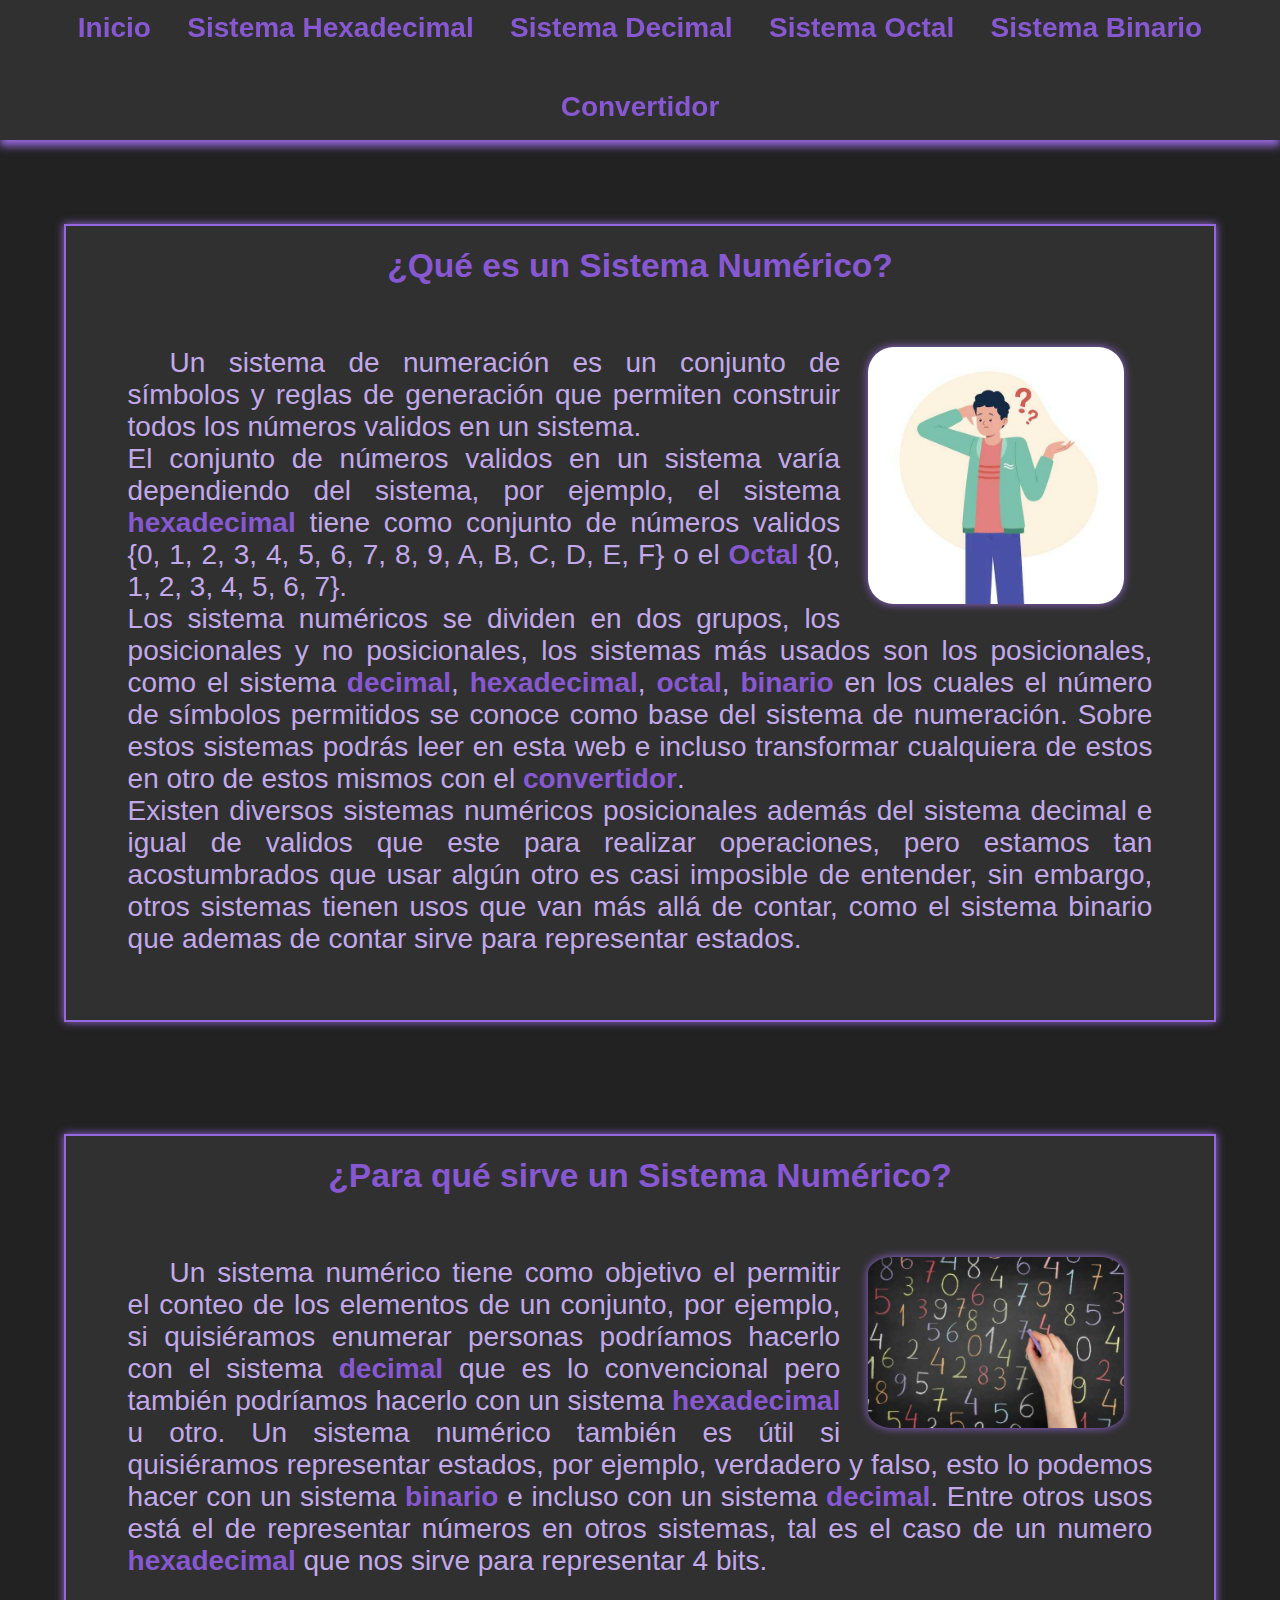
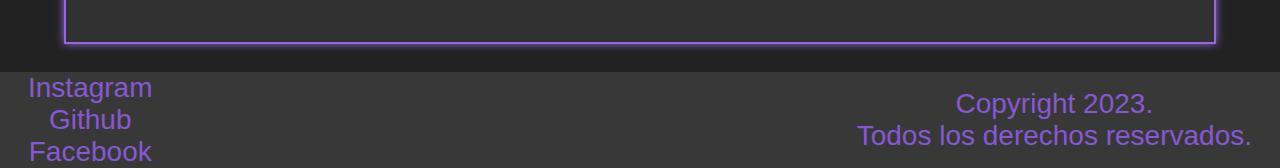
<file: index.html>
<!DOCTYPE html>
<html>
	<head>
		<link rel="icon" href="img/icono.ico">
		<meta name="description" content="Cambia números entre los sistemas Hexadecimal, Decimal, Octal y Binario.">
		<meta name="author" content="DevHarsue">
		<meta name="robots" content="index">
		<meta name="keywords" content="Decimal,Hexadecimal,Octal,Binario,Sistema,Sistemas,Numeros">		
		<meta name="viewport" content="width=device-width, initial-scale=1.0">
		<meta charset="utf-8">	

		<link rel="stylesheet" type="text/css" href="CSS/styles.css">
		<link rel="stylesheet" type="text/css" href="CSS/stylesHeader.css">
		<link rel="stylesheet" type="text/css" href="CSS/stylesMain.css">
		<link rel="stylesheet" type="text/css" href="CSS/stylesFooter.css">

		<title>Sistemas Numéricos</title>
	</head>
	<body>

		<header class="header">

			<nav class="header__nav">
				<ul class="header__nav-ul">		
					<li class="header__nav-ul-li"><a href="index.html">Inicio</a></li>
					<li class="header__nav-ul-li"><a href="Hexadecimal.html">Sistema Hexadecimal</a></li>
					<li class="header__nav-ul-li"><a href="Decimal.html">Sistema Decimal</a></li>
					<li class="header__nav-ul-li"><a href="Octal.html">Sistema Octal</a></li>
					<li class="header__nav-ul-li"><a href="Binario.html">Sistema Binario</a></li>
					<li class="header__nav-ul-li"><a href="Convertidor.html">Convertidor</a></li>
				</ul>

			</nav>

		</header>

		<main class="main">

			<article class="main__article">

				<h3 class="main__article-h3">¿Qué es un Sistema Numérico?</h3>

				<p class="main__article-p">
					<img src="img/1.jpg" class="main__article-img" title="hombre preguntandose">
					Un sistema de numeración es un conjunto de símbolos y reglas de generación que permiten construir todos los números validos en un sistema.<br>
					El conjunto de números validos en un sistema varía dependiendo del sistema, por ejemplo, el sistema <a href='Hexadecimal.html'>hexadecimal</a> tiene como conjunto de números validos {0, 1, 2, 3, 4, 5, 6, 7, 8, 9, A, B, C, D, E, F} o el <a href='Octal.html'>Octal</a> {0, 1, 2, 3, 4, 5, 6, 7}.<br>
					Los sistema numéricos se dividen en dos grupos, los posicionales y no posicionales, los sistemas más usados son los posicionales, como el sistema <a href='Decimal.html'>decimal</a>, <a href='Hexadecimal.html'>hexadecimal</a>, <a href='Octal.html'>octal</a>, <a href='Binario.html'>binario</a> en los cuales el número de símbolos permitidos se conoce como base del sistema de numeración. Sobre estos sistemas podrás leer en esta web e incluso transformar cualquiera de estos en otro de estos mismos con el <a href="Convertidor.html">convertidor</a>.<br>
					Existen diversos sistemas numéricos posicionales además del sistema decimal e igual de validos que este para realizar operaciones, pero estamos tan acostumbrados que usar algún otro es casi imposible de entender, sin embargo, otros sistemas tienen usos que van más allá de contar, como el sistema binario que ademas de contar sirve para representar estados.
				</p>

			</article>

			<article class="main__article">

				<h3 class="main__article-h3">¿Para qué sirve un Sistema Numérico?</h3>

				<p class="main__article-p">
					<img src="img/2.jpg" class="main__article-img" title="mano contando">
					Un sistema numérico tiene como objetivo el permitir el conteo de los elementos de un conjunto, por ejemplo, si quisiéramos enumerar personas podríamos hacerlo con el sistema <a href='Decimal.html'>decimal</a> que es lo convencional pero también podríamos hacerlo con un sistema <a href='Hexadecimal.html'>hexadecimal</a> u otro.
					Un sistema numérico también es útil si quisiéramos representar estados, por ejemplo, verdadero y falso, esto lo podemos hacer con un sistema <a href='Binario.html'>binario</a> e incluso con un sistema <a href='Decimal.html'>decimal</a>. 
					Entre otros usos está el de representar números en otros sistemas, tal es el caso de un numero <a href='Hexadecimal.html'>hexadecimal</a> que nos sirve para representar 4 bits.
				</p>

			</article>	

		</main>

		<footer class="footer">

			<section class="footer__section">

				<ul class="footer__section-ul">
					<li class="footer__section-ul-li"><a href="#" target="_blank">Instagram</a></li>
					<li class="footer__section-ul-li"><a href="#" target="_blank">Github</a></li>
					<li class="footer__section-ul-li"><a href="#" target="_blank">Facebook</a></li>
				</ul>

			</section>

			<section class="footer__section">

				<p class="footer__section-p">
					Copyright 2023.<br>Todos los derechos reservados.
				</p>

			</section>

		</footer>

	</body>
</html>
</file>
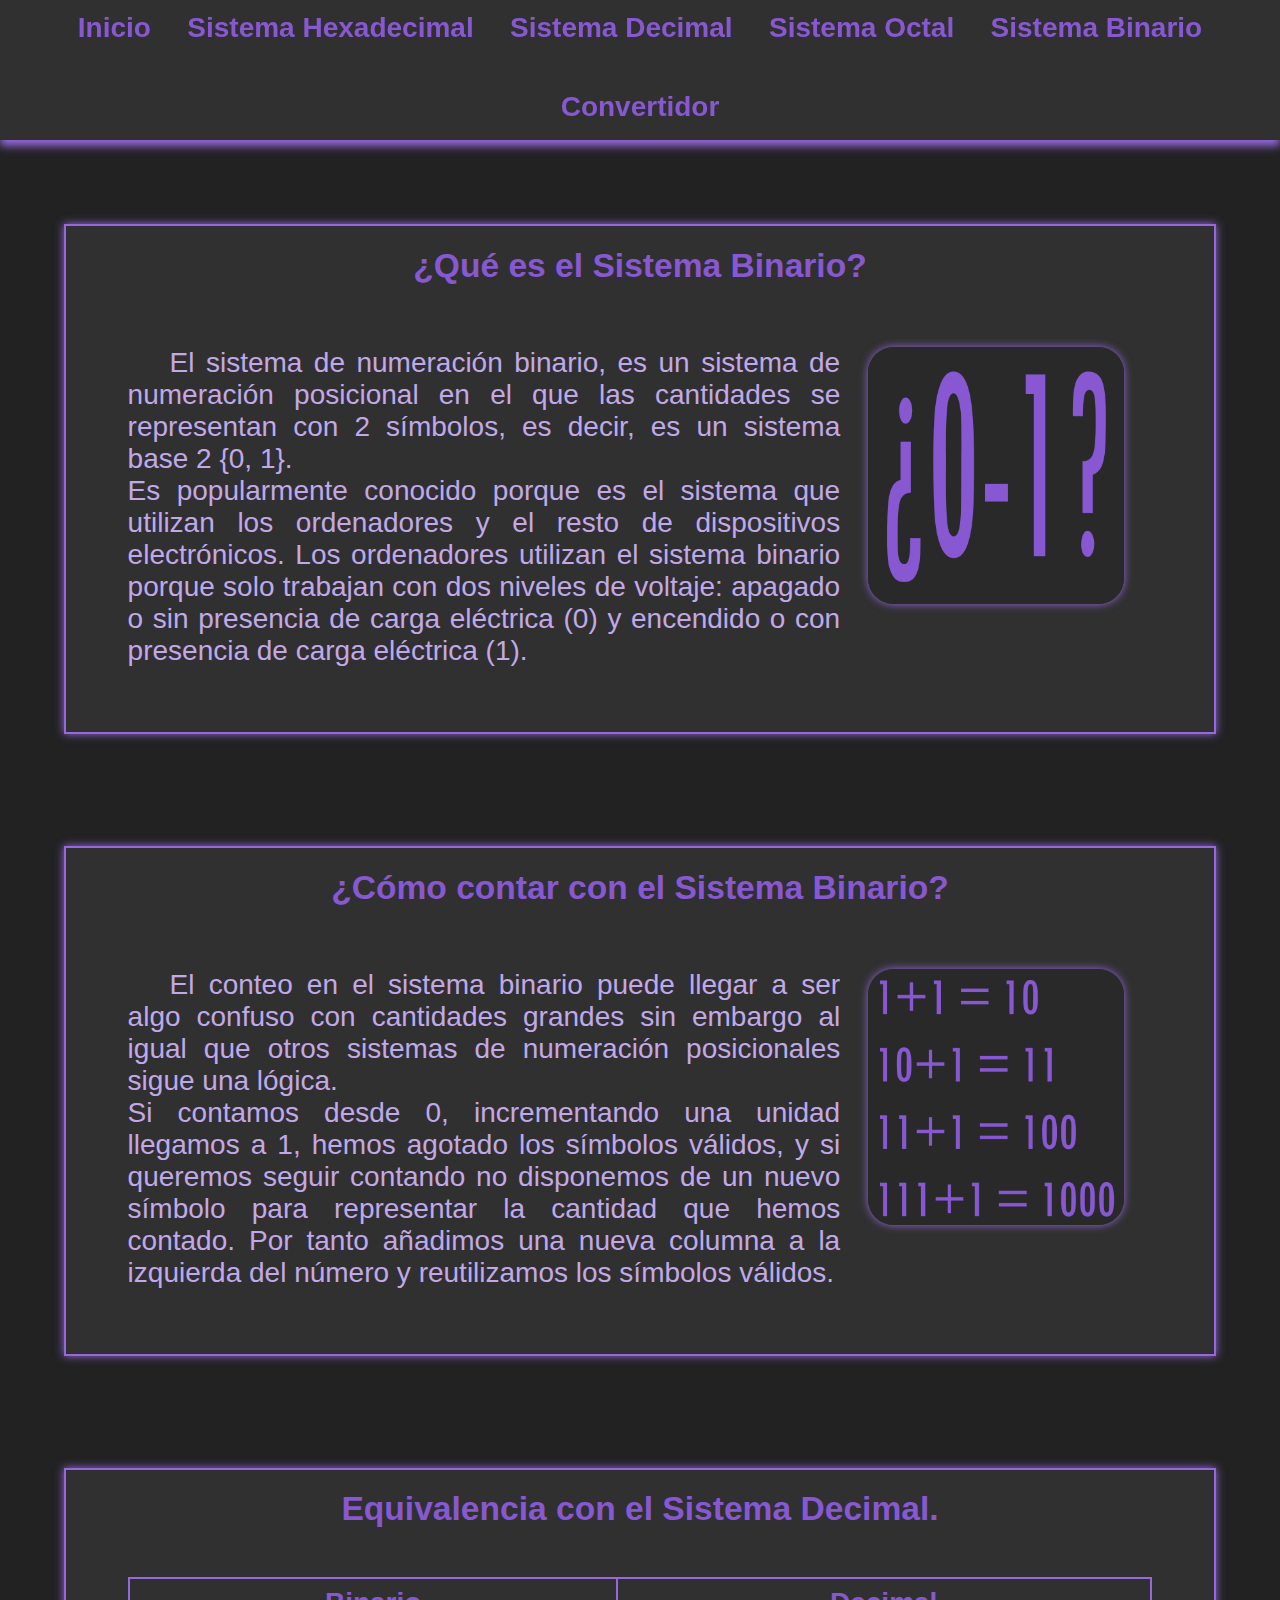
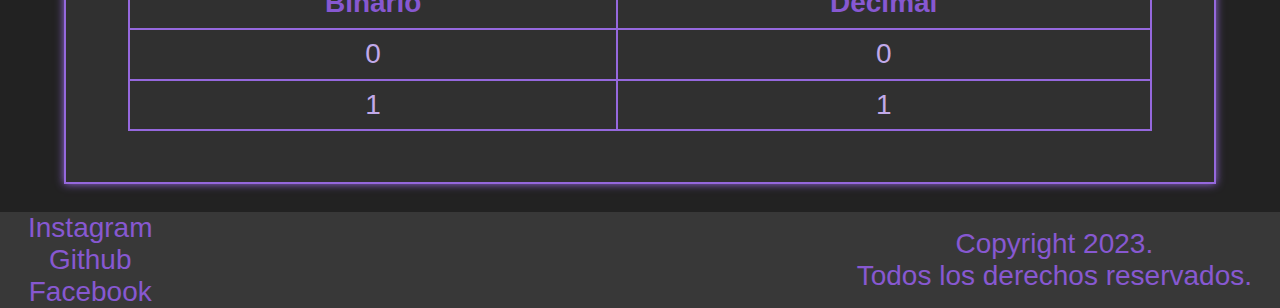
<file: Binario.html>
<!DOCTYPE html>
<html>
	<head>
		<link rel="icon" href="img/icono.ico">
		<meta name="description" content="Cambia números entre los sistemas Hexadecimal, Decimal, Octal y Binario.">
		<meta name="author" content="DevHarsue">
		<meta name="robots" content="index">
		<meta name="keywords" content="Decimal,Hexadecimal,Octal,Binario,Sistema,Sistemas,Numeros">		
		<meta name="viewport" content="width=device-width, initial-scale=1.0">
		<meta charset="utf-8">	

		<link rel="stylesheet" type="text/css" href="CSS/styles.css">
		<link rel="stylesheet" type="text/css" href="CSS/stylesHeader.css">
		<link rel="stylesheet" type="text/css" href="CSS/stylesMain.css">
		<link rel="stylesheet" type="text/css" href="CSS/stylesFooter.css">

		<title>Sistema Binario</title>
	</head>
	<body>

		<header class="header">

			<nav class="header__nav">
				<ul class="header__nav-ul">		
					<li class="header__nav-ul-li"><a href="index.html">Inicio</a></li>
					<li class="header__nav-ul-li"><a href="Hexadecimal.html">Sistema Hexadecimal</a></li>
					<li class="header__nav-ul-li"><a href="Decimal.html">Sistema Decimal</a></li>
					<li class="header__nav-ul-li"><a href="Octal.html">Sistema Octal</a></li>
					<li class="header__nav-ul-li"><a href="Binario.html">Sistema Binario</a></li>
					<li class="header__nav-ul-li"><a href="Convertidor.html">Convertidor</a></li>
				</ul>

			</nav>

		</header>

		<main class="main">

			<article class="main__article">

				<h3 class="main__article-h3">¿Qué es el Sistema Binario?</h3>

				<p class="main__article-p">
					<img src="img/9.png" class="main__article-img" title="Simbolos Binario">
					El sistema de numeración binario, es un sistema de numeración posicional en el que las cantidades se representan con 2 símbolos, es decir, es un sistema base 2 {0, 1}.<br>
					Es popularmente conocido porque es el sistema que utilizan los ordenadores y el resto de dispositivos electrónicos. Los ordenadores utilizan el sistema binario porque solo trabajan con dos niveles de voltaje: apagado o sin presencia de carga eléctrica (0) y encendido o con presencia de carga eléctrica (1).

				</p>

			</article>

			<article class="main__article">

				<h3 class="main__article-h3">¿Cómo contar con el Sistema Binario?</h3>

				<p class="main__article-p">
					<img src="img/10.png" class="main__article-img" title="Contando en Binario">
					El conteo en el sistema binario puede llegar a ser algo confuso con cantidades grandes sin embargo al igual que otros sistemas de numeración posicionales sigue una lógica.<br>
					Si contamos desde 0, incrementando una unidad llegamos a 1, hemos agotado los símbolos válidos, y si queremos seguir contando no disponemos de un nuevo símbolo para representar la cantidad que hemos contado. Por tanto añadimos una nueva columna a la izquierda del número y reutilizamos los símbolos válidos.

				</p>

			</article>	
			<article class="main__article">

				<h3 class="main__article-h3">Equivalencia con el Sistema Decimal.</h3>
				<table class="main__article-table">
					<thead>
						<tr>
							<th>Binario</th>
							<th>Decimal</th>
						</tr>
					</thead>					
					<tbody>
						<tr>
							<td>0</td>
							<td>0</td>
						</tr>
						<tr>
							<td>1</td>
							<td>1</td>
						</tr>						
					</tbody>
					
				</table>

			</article>	

		</main>

		<footer class="footer">

			<section class="footer__section">

				<ul class="footer__section-ul">
					<li class="footer__section-ul-li"><a href="#" target="_blank">Instagram</a></li>
					<li class="footer__section-ul-li"><a href="#" target="_blank">Github</a></li>
					<li class="footer__section-ul-li"><a href="#" target="_blank">Facebook</a></li>
				</ul>

			</section>

			<section class="footer__section">

				<p class="footer__section-p">
					Copyright 2023.<br>Todos los derechos reservados.
				</p>

			</section>

		</footer>

	</body>
</html>
</file>
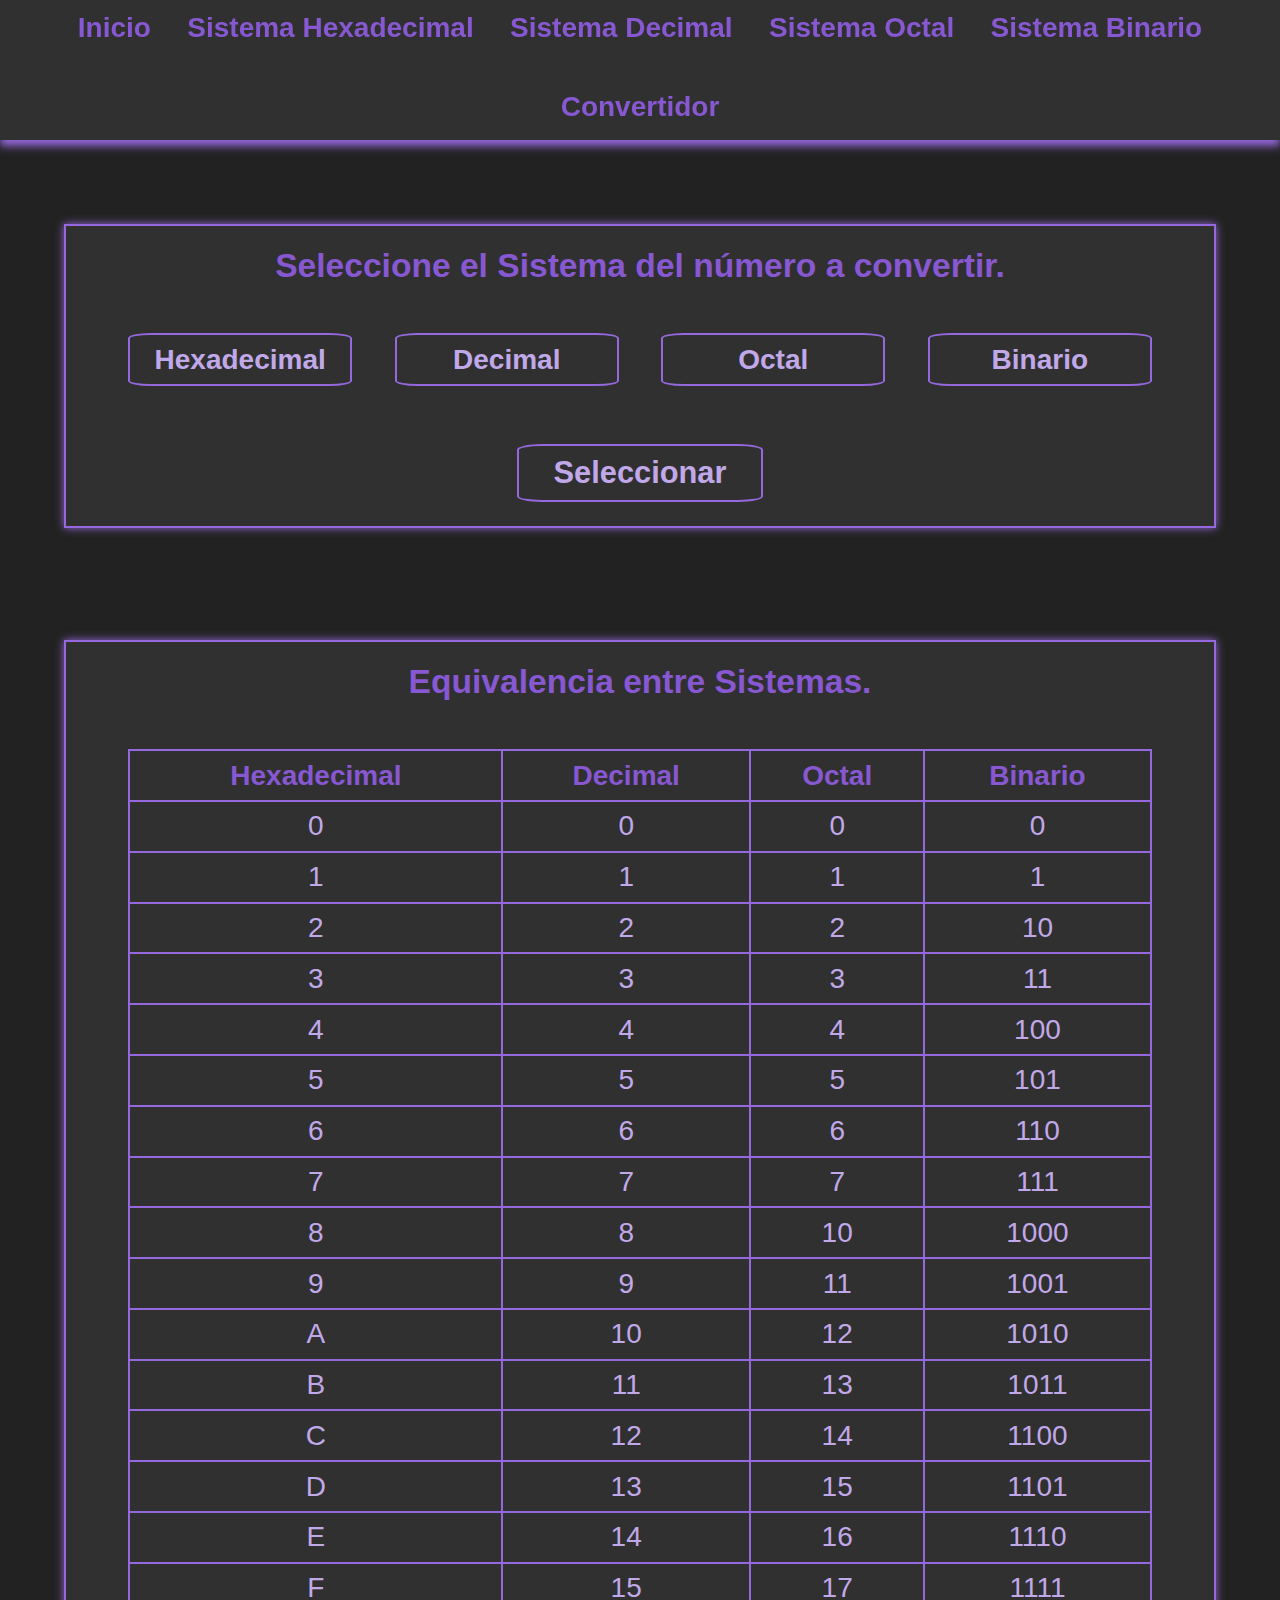
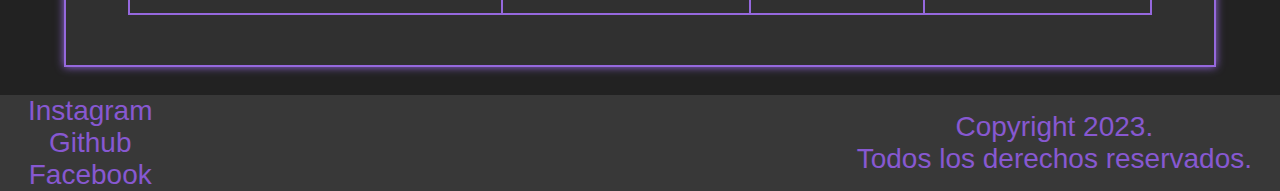
<file: Convertidor.html>
<!DOCTYPE html>
<html>
	<head>
		<link rel="icon" href="img/icono.ico">
		<meta name="description" content="Cambia números entre los sistemas Hexadecimal, Decimal, Octal y Binario.">
		<meta name="author" content="DevHarsue">
		<meta name="robots" content="index">
		<meta name="keywords" content="Decimal,Hexadecimal,Octal,Binario,Sistema,Sistemas,Numeros">		
		<meta name="viewport" content="width=device-width, initial-scale=1.0">
		<meta charset="utf-8">	

		<link rel="stylesheet" type="text/css" href="CSS/styles.css">
		<link rel="stylesheet" type="text/css" href="CSS/stylesHeader.css">
		<link rel="stylesheet" type="text/css" href="CSS/stylesMain.css">
		<link rel="stylesheet" type="text/css" href="CSS/stylesFooter.css">
		<link rel="stylesheet" type="text/css" href="CSS/stylesMainConvertidor.css">

		<title>Convertidor</title>
	</head>
	<body>

		<header class="header">

			<nav class="header__nav">
				<ul class="header__nav-ul">		
					<li class="header__nav-ul-li"><a href="index.html">Inicio</a></li>
					<li class="header__nav-ul-li"><a href="Hexadecimal.html">Sistema Hexadecimal</a></li>
					<li class="header__nav-ul-li"><a href="Decimal.html">Sistema Decimal</a></li>
					<li class="header__nav-ul-li"><a href="Octal.html">Sistema Octal</a></li>
					<li class="header__nav-ul-li"><a href="Binario.html">Sistema Binario</a></li>
					<li class="header__nav-ul-li"><a href="Convertidor.html">Convertidor</a></li>
				</ul>

			</nav>

		</header>

		<main class="main">

			<article class="main__article">

				<h3 class="main__article-h3">Seleccione el Sistema del número a convertir.</h3>
				
				<section class="main__article-section seccion">
					<ul class="main__article-section-ul">
						<li class="main__article-section-ul-li" tabindex="1">Hexadecimal</li>
						<li class="main__article-section-ul-li" tabindex="2">Decimal</li>
						<li class="main__article-section-ul-li" tabindex="3">Octal</li>
						<li class="main__article-section-ul-li" tabindex="4">Binario</li>
					</ul>
					<button class="main__article-section-btn" id="seleccionar">Seleccionar</button>
				</section>

				<section class="main__article-section seccion">
					<input type="text" class="main__article-section-input" placeholder="Numero">
					<button class="main__article-section-btn" id="enviar-input">Enviar</button>
				</section>

				<section class="main__article-section seccion">
					<p class="main__article-section-p">
						<span class="numero"></span> <span class="sistema"></span> ==> <span class="sistema-destino"></span><br><span class="resultado"></span> <span class="sistema-destino"></span>
					</p>
					<button class="main__article-section-btn" id="convertir">Convertir a otro sistema</button>
					<button class="main__article-section-btn" id="recargar">Convertir otro número</button>
				</section>				

			</article>
			
			<article class="main__article">

				<h3 class="main__article-h3">Equivalencia entre Sistemas.</h3>
				<table class="main__article-table">
					<thead>
						<tr>
							<th>Hexadecimal</th>
							<th>Decimal</th>
							<th>Octal</th>
							<th>Binario</th>
						</tr>
					</thead>					
					<tbody>
						<tr>
							<td>0</td>
							<td>0</td>
							<td>0</td>
							<td>0</td>
						</tr>
						<tr>
							<td>1</td>
							<td>1</td>							
							<td>1</td>
							<td>1</td>
						</tr>
						<tr>
							<td>2</td>
							<td>2</td>
							<td>2</td>
							<td>10</td>
						</tr>
						<tr>
							<td>3</td>
							<td>3</td>
							<td>3</td>
							<td>11</td>
						</tr>
						<tr>
							<td>4</td>
							<td>4</td>
							<td>4</td>
							<td>100</td>
						</tr>
						<tr>
							<td>5</td>
							<td>5</td>
							<td>5</td>
							<td>101</td>
						</tr>
						<tr>
							<td>6</td>
							<td>6</td>
							<td>6</td>
							<td>110</td>
						</tr>
						<tr>
							<td>7</td>
							<td>7</td>
							<td>7</td>
							<td>111</td>
						</tr>
						<tr>
							<td>8</td>
							<td>8</td>
							<td>10</td>
							<td>1000</td>
						</tr>
						<tr>
							<td>9</td>
							<td>9</td>
							<td>11</td>	
							<td>1001</td>						
						</tr>
						<tr>
							<td>A</td>							
							<td>10</td>
							<td>12</td>		
							<td>1010</td>					
						</tr>
						<tr>
							<td>B</td>
							<td>11</td>
							<td>13</td>		
							<td>1011</td>					
						</tr>
						<tr>
							<td>C</td>
							<td>12</td>
							<td>14</td>		
							<td>1100</td>					
						</tr>
						<tr>
							<td>D</td>
							<td>13</td>
							<td>15</td>	
							<td>1101</td>						
						</tr>
						<tr>
							<td>E</td>
							<td>14</td>
							<td>16</td>	
							<td>1110</td>						
						</tr>
						<tr>
							<td>F</td>
							<td>15</td>
							<td>17</td>		
							<td>1111</td>					
						</tr>
					</tbody>
					
				</table>

			</article>	

		</main>

		<footer class="footer">

			<section class="footer__section">

				<ul class="footer__section-ul">
					<li class="footer__section-ul-li"><a href="#" target="_blank">Instagram</a></li>
					<li class="footer__section-ul-li"><a href="#" target="_blank">Github</a></li>
					<li class="footer__section-ul-li"><a href="#" target="_blank">Facebook</a></li>
				</ul>

			</section>

			<section class="footer__section">

				<p class="footer__section-p">
					Copyright 2023.<br>Todos los derechos reservados.
				</p>

			</section>

		</footer>
		<script type="text/javascript" src="JS/convertidor.js"></script>
	</body>
</html>
</file>
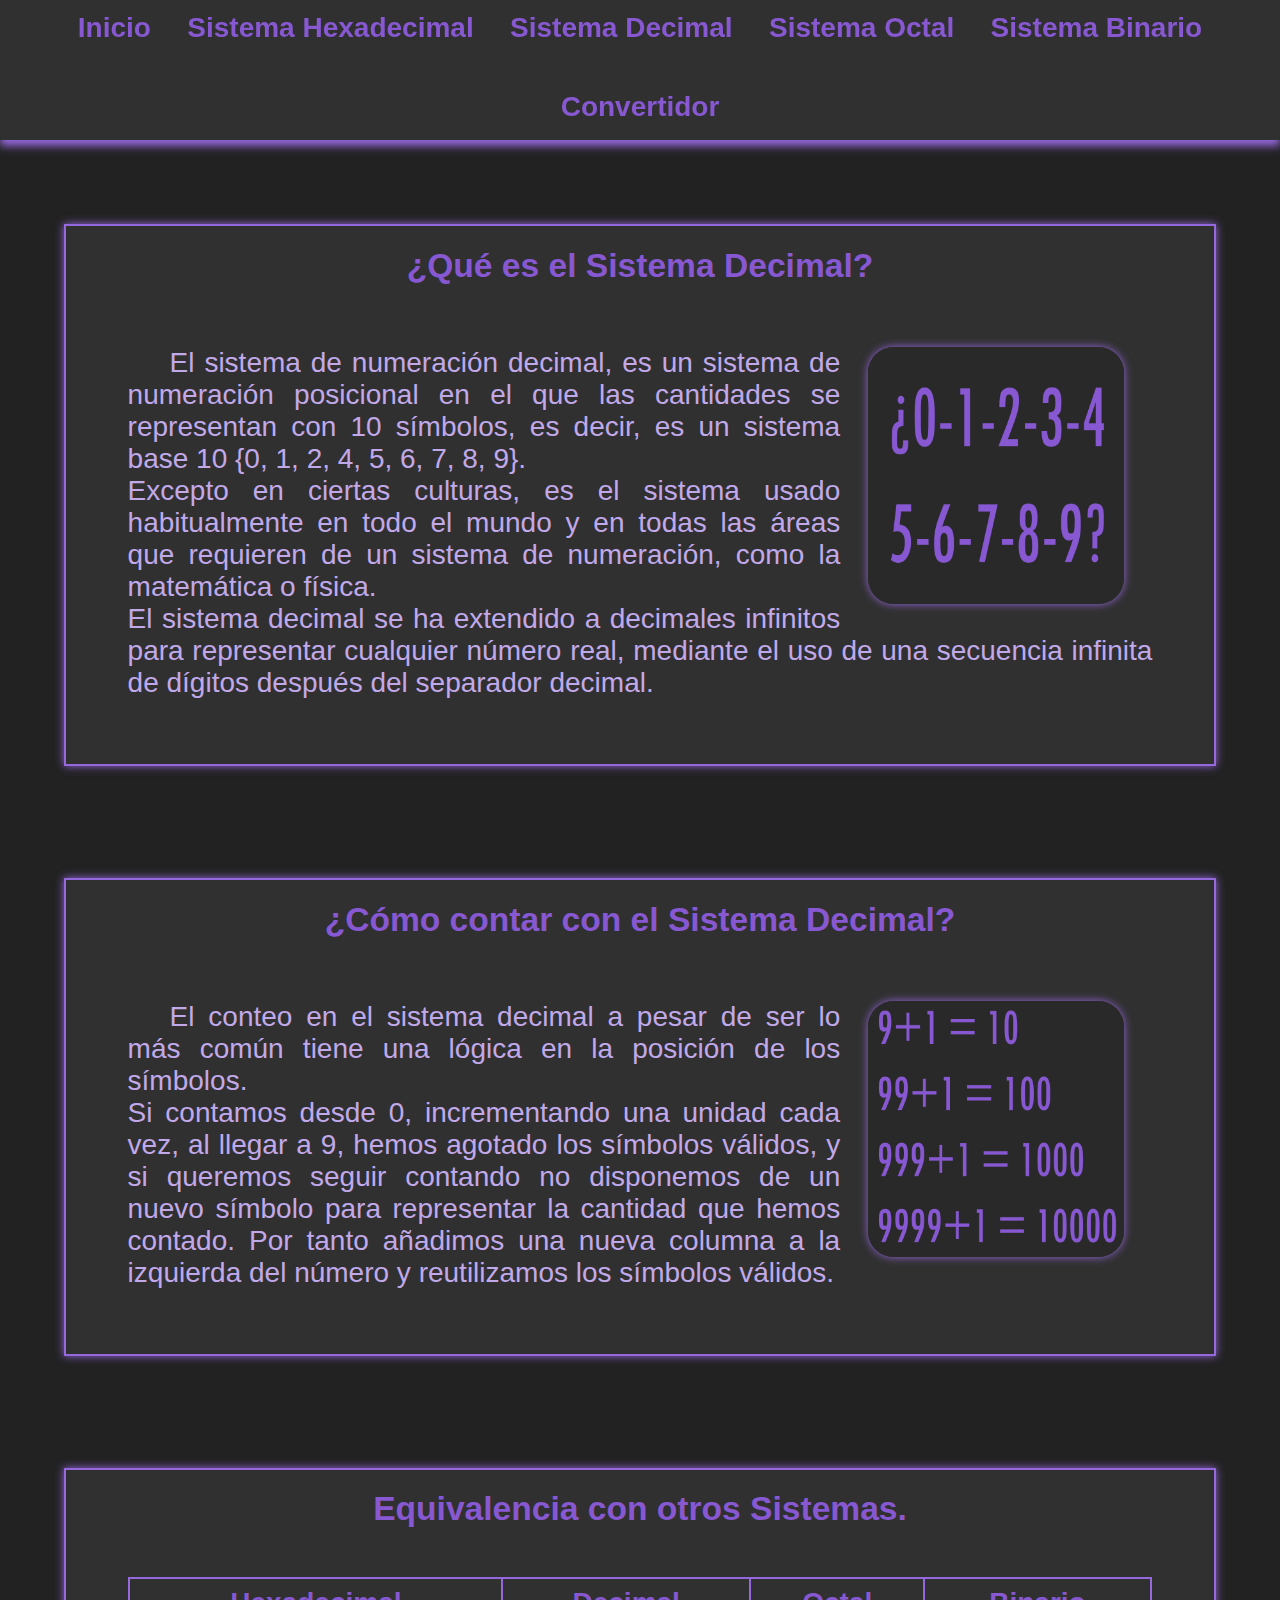
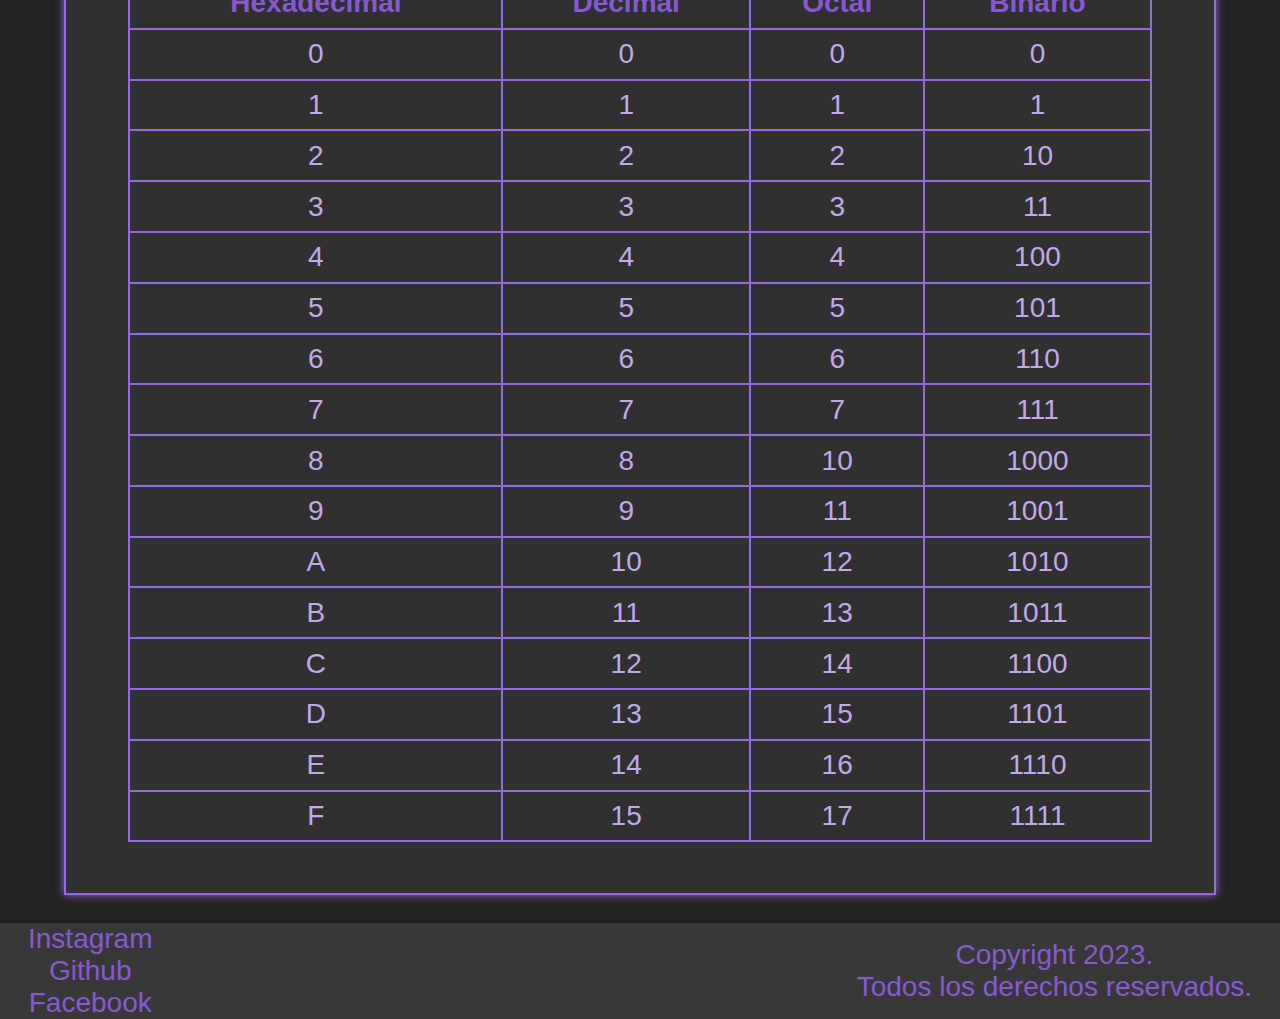
<file: Decimal.html>
<!DOCTYPE html>
<html>
	<head>
		<link rel="icon" href="img/icono.ico">
		<meta name="description" content="Cambia números entre los sistemas Hexadecimal, Decimal, Octal y Binario.">
		<meta name="author" content="DevHarsue">
		<meta name="robots" content="index">
		<meta name="keywords" content="Decimal,Hexadecimal,Octal,Binario,Sistema,Sistemas,Numeros">		
		<meta name="viewport" content="width=device-width, initial-scale=1.0">
		<meta charset="utf-8">	

		<link rel="stylesheet" type="text/css" href="CSS/styles.css">
		<link rel="stylesheet" type="text/css" href="CSS/stylesHeader.css">
		<link rel="stylesheet" type="text/css" href="CSS/stylesMain.css">
		<link rel="stylesheet" type="text/css" href="CSS/stylesFooter.css">

		<title>Sistema Decimal</title>
	</head>
	<body>

		<header class="header">

			<nav class="header__nav">
				<ul class="header__nav-ul">		
					<li class="header__nav-ul-li"><a href="index.html">Inicio</a></li>
					<li class="header__nav-ul-li"><a href="Hexadecimal.html">Sistema Hexadecimal</a></li>
					<li class="header__nav-ul-li"><a href="Decimal.html">Sistema Decimal</a></li>
					<li class="header__nav-ul-li"><a href="Octal.html">Sistema Octal</a></li>
					<li class="header__nav-ul-li"><a href="Binario.html">Sistema Binario</a></li>
					<li class="header__nav-ul-li"><a href="Convertidor.html">Convertidor</a></li>
				</ul>

			</nav>

		</header>

		<main class="main">

			<article class="main__article">

				<h3 class="main__article-h3">¿Qué es el Sistema Decimal?</h3>

				<p class="main__article-p">
					<img src="img/5.png" class="main__article-img" title="Simbolos Decimal">
					El sistema de numeración decimal, es un sistema de numeración posicional en el que las cantidades se representan con 10 símbolos, es decir, es un sistema base 10 {0, 1, 2, 4, 5, 6, 7, 8, 9}.<br>
					Excepto en ciertas culturas, es el sistema usado habitualmente en todo el mundo y en todas las áreas que requieren de un sistema de numeración, como la matemática o física.<br>
					El sistema decimal se ha extendido a decimales infinitos para representar cualquier número real, mediante el uso de una secuencia infinita de dígitos después del separador decimal.
				</p>

			</article>

			<article class="main__article">

				<h3 class="main__article-h3">¿Cómo contar con el Sistema Decimal?</h3>

				<p class="main__article-p">
					<img src="img/6.png" class="main__article-img" title="Contando en Decimal">
					El conteo en el sistema decimal a pesar de ser lo más común tiene una lógica en la posición de los símbolos.<br>
					Si contamos desde 0, incrementando una unidad cada vez, al llegar a 9, hemos agotado los símbolos válidos, y si queremos seguir contando no disponemos de un nuevo símbolo para representar la cantidad que hemos contado. Por tanto añadimos una nueva columna a la izquierda del número y reutilizamos los símbolos válidos.
				</p>

			</article>	
			<article class="main__article">

				<h3 class="main__article-h3">Equivalencia con otros Sistemas.</h3>
				<table class="main__article-table">
					<thead>
						<tr>
							<th>Hexadecimal</th>
							<th>Decimal</th>
							<th>Octal</th>
							<th>Binario</th>
						</tr>
					</thead>					
					<tbody>
						<tr>
							<td>0</td>
							<td>0</td>
							<td>0</td>
							<td>0</td>
						</tr>
						<tr>
							<td>1</td>
							<td>1</td>							
							<td>1</td>
							<td>1</td>
						</tr>
						<tr>
							<td>2</td>
							<td>2</td>
							<td>2</td>
							<td>10</td>
						</tr>
						<tr>
							<td>3</td>
							<td>3</td>
							<td>3</td>
							<td>11</td>
						</tr>
						<tr>
							<td>4</td>
							<td>4</td>
							<td>4</td>
							<td>100</td>
						</tr>
						<tr>
							<td>5</td>
							<td>5</td>
							<td>5</td>
							<td>101</td>
						</tr>
						<tr>
							<td>6</td>
							<td>6</td>
							<td>6</td>
							<td>110</td>
						</tr>
						<tr>
							<td>7</td>
							<td>7</td>
							<td>7</td>
							<td>111</td>
						</tr>
						<tr>
							<td>8</td>
							<td>8</td>
							<td>10</td>
							<td>1000</td>
						</tr>
						<tr>
							<td>9</td>
							<td>9</td>
							<td>11</td>	
							<td>1001</td>						
						</tr>
						<tr>
							<td>A</td>							
							<td>10</td>
							<td>12</td>		
							<td>1010</td>					
						</tr>
						<tr>
							<td>B</td>
							<td>11</td>
							<td>13</td>		
							<td>1011</td>					
						</tr>
						<tr>
							<td>C</td>
							<td>12</td>
							<td>14</td>		
							<td>1100</td>					
						</tr>
						<tr>
							<td>D</td>
							<td>13</td>
							<td>15</td>	
							<td>1101</td>						
						</tr>
						<tr>
							<td>E</td>
							<td>14</td>
							<td>16</td>	
							<td>1110</td>						
						</tr>
						<tr>
							<td>F</td>
							<td>15</td>
							<td>17</td>		
							<td>1111</td>					
						</tr>
					</tbody>
					
				</table>

			</article>	

		</main>

		<footer class="footer">

			<section class="footer__section">

				<ul class="footer__section-ul">
					<li class="footer__section-ul-li"><a href="#" target="_blank">Instagram</a></li>
					<li class="footer__section-ul-li"><a href="#" target="_blank">Github</a></li>
					<li class="footer__section-ul-li"><a href="#" target="_blank">Facebook</a></li>
				</ul>

			</section>

			<section class="footer__section">

				<p class="footer__section-p">
					Copyright 2023.<br>Todos los derechos reservados.
				</p>

			</section>

		</footer>

	</body>
</html>
</file>
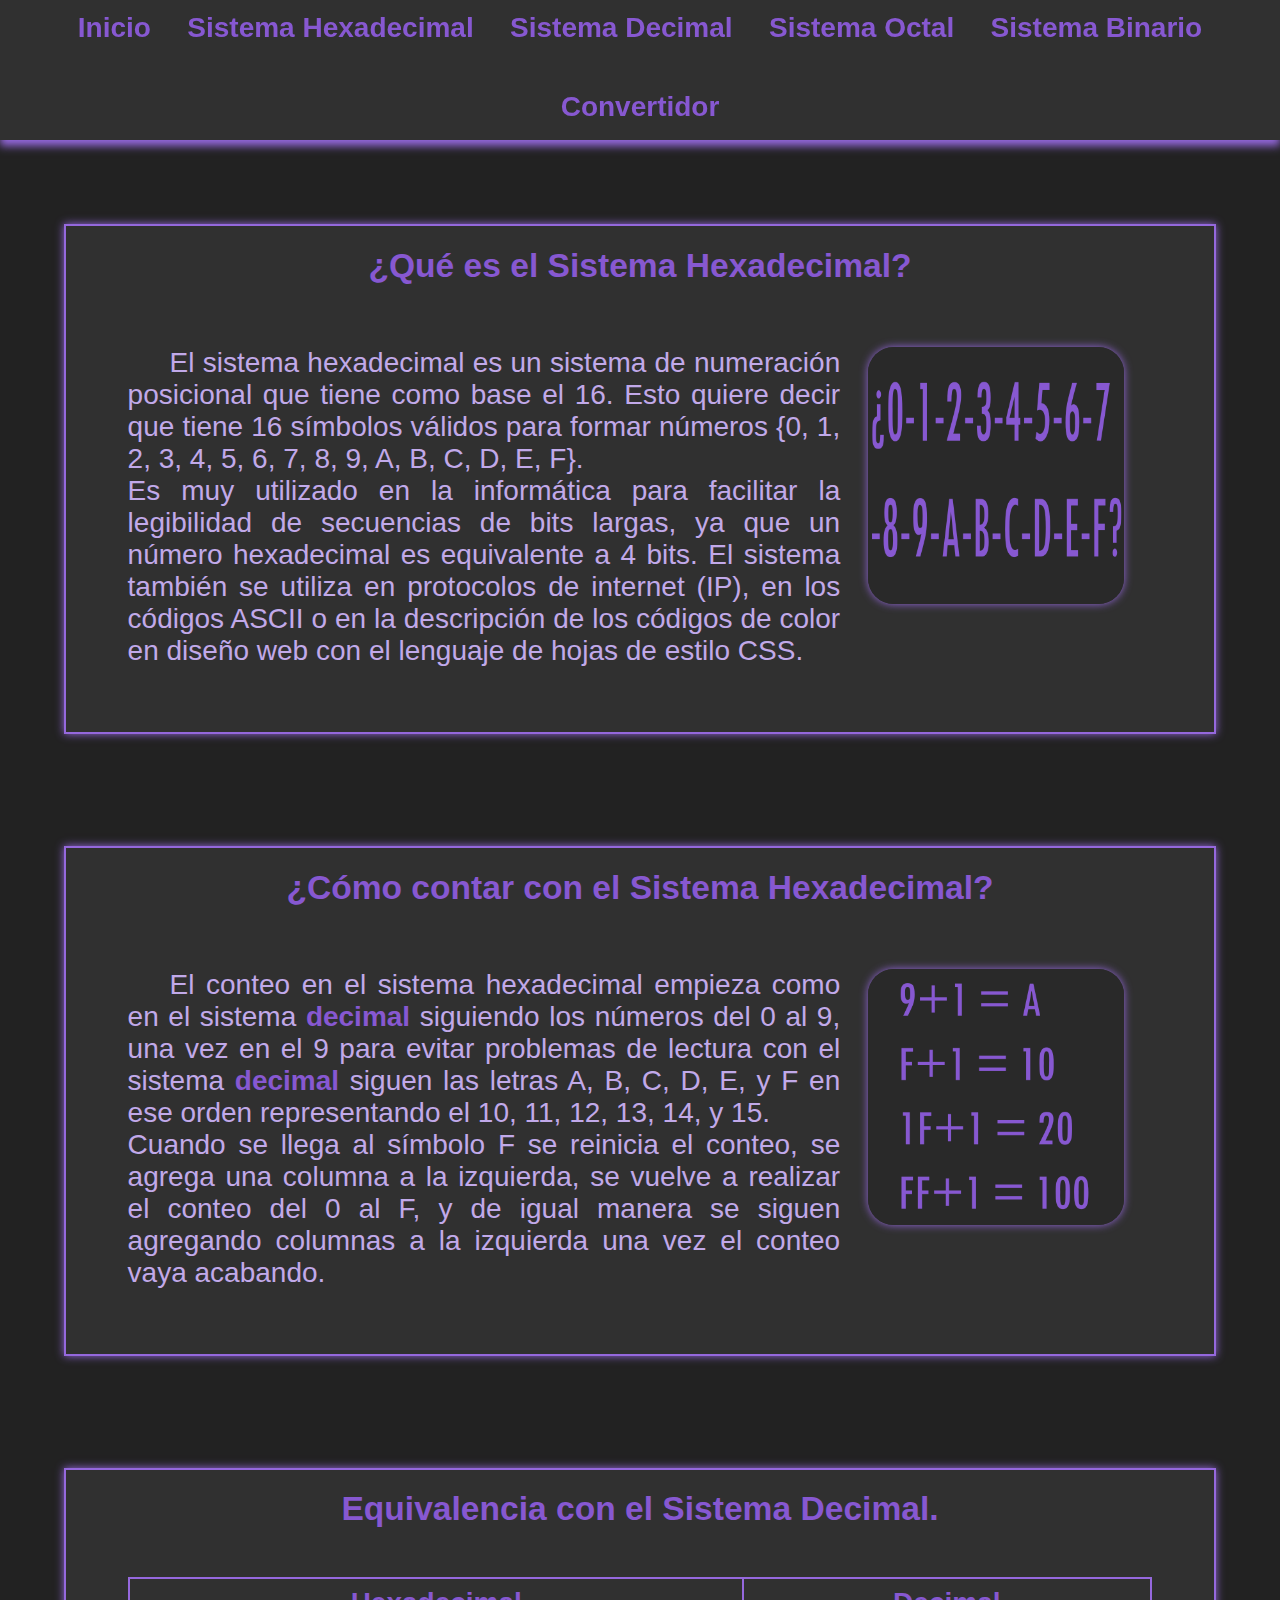
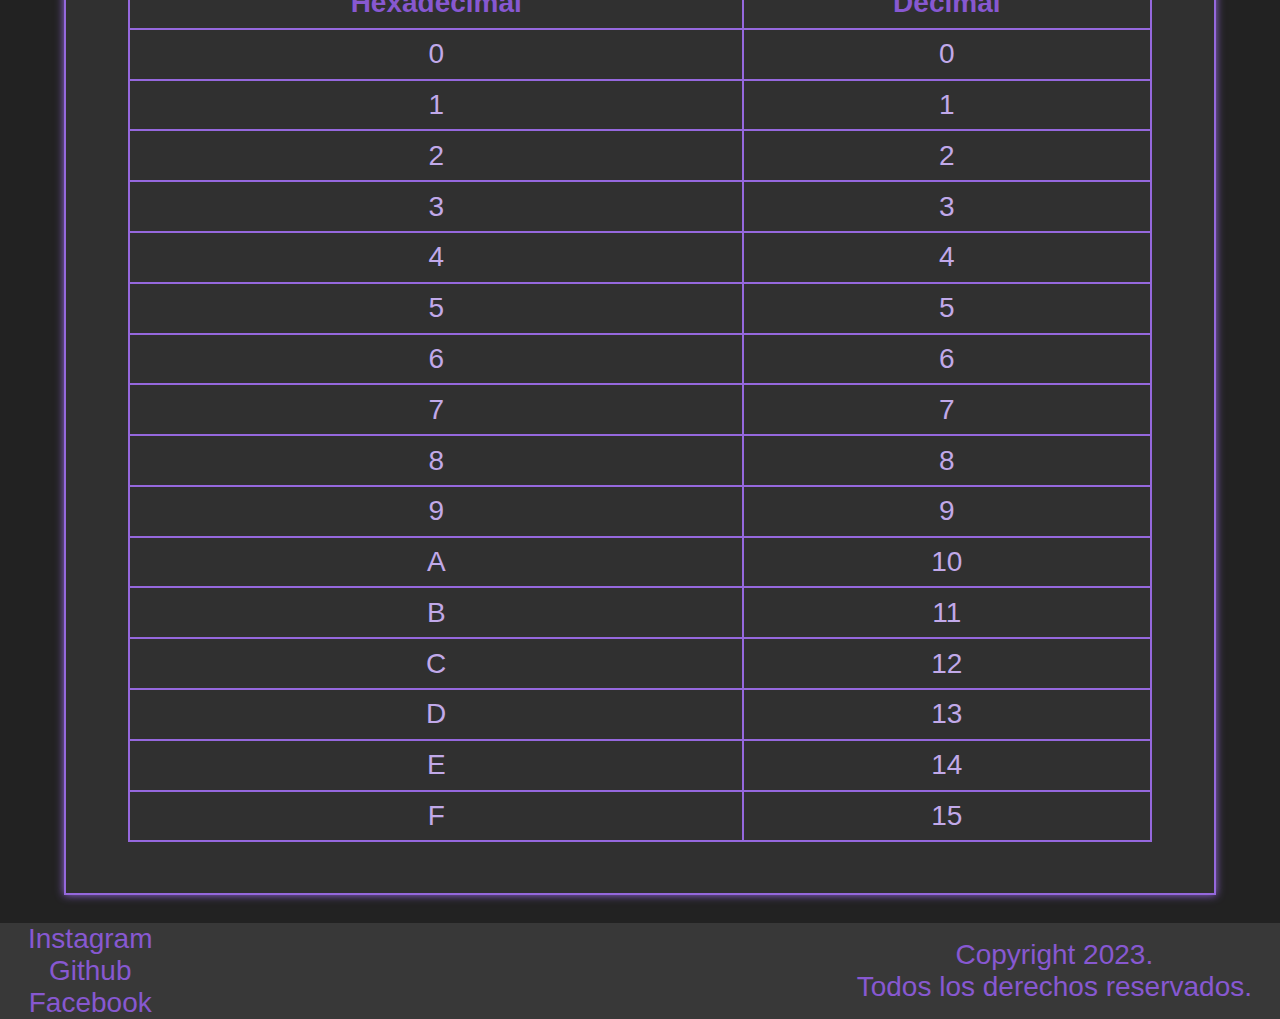
<file: Hexadecimal.html>
<!DOCTYPE html>
<html>
	<head>
		<link rel="icon" href="img/icono.ico">
		<meta name="description" content="Cambia números entre los sistemas Hexadecimal, Decimal, Octal y Binario.">
		<meta name="author" content="DevHarsue">
		<meta name="robots" content="index">
		<meta name="keywords" content="Decimal,Hexadecimal,Octal,Binario,Sistema,Sistemas,Numeros">		
		<meta name="viewport" content="width=device-width, initial-scale=1.0">
		<meta charset="utf-8">	

		<link rel="stylesheet" type="text/css" href="CSS/styles.css">
		<link rel="stylesheet" type="text/css" href="CSS/stylesHeader.css">
		<link rel="stylesheet" type="text/css" href="CSS/stylesMain.css">
		<link rel="stylesheet" type="text/css" href="CSS/stylesFooter.css">

		<title>Sistema Hexadecimal</title>
	</head>
	<body>

		<header class="header">

			<nav class="header__nav">
				<ul class="header__nav-ul">		
					<li class="header__nav-ul-li"><a href="index.html">Inicio</a></li>
					<li class="header__nav-ul-li"><a href="Hexadecimal.html">Sistema Hexadecimal</a></li>
					<li class="header__nav-ul-li"><a href="Decimal.html">Sistema Decimal</a></li>
					<li class="header__nav-ul-li"><a href="Octal.html">Sistema Octal</a></li>
					<li class="header__nav-ul-li"><a href="Binario.html">Sistema Binario</a></li>
					<li class="header__nav-ul-li"><a href="Convertidor.html">Convertidor</a></li>
				</ul>

			</nav>

		</header>

		<main class="main">

			<article class="main__article">

				<h3 class="main__article-h3">¿Qué es el Sistema Hexadecimal?</h3>

				<p class="main__article-p">
					<img src="img/3.png" class="main__article-img" title="Simbolos Hexadecimal">
					El sistema hexadecimal es un sistema de numeración posicional que tiene como base el 16. Esto quiere decir que tiene 16 símbolos válidos para formar números {0, 1, 2, 3, 4, 5, 6, 7, 8, 9, A, B, C, D, E, F}. <br> 
					Es muy utilizado en la informática para facilitar la legibilidad de secuencias de bits largas, ya que un número hexadecimal es equivalente a 4 bits. El sistema también se utiliza en protocolos de internet (IP), en los códigos ASCII o en la descripción de los códigos de color en diseño web con el lenguaje de hojas de estilo CSS.
				</p>

			</article>

			<article class="main__article">

				<h3 class="main__article-h3">¿Cómo contar con el Sistema Hexadecimal?</h3>

				<p class="main__article-p">
					<img src="img/4.png" class="main__article-img" title="Contando en Hexadecimal">
					El conteo en el sistema hexadecimal empieza como en el sistema <a href = 'Decimal.html'>decimal</a> siguiendo los números del 0 al 9, una vez en el 9 para evitar problemas de lectura con el sistema <a href = 'Decimal.html'>decimal</a> siguen las letras A, B, C, D, E, y F en ese orden representando el 10, 11, 12, 13, 14, y 15.<br>
					Cuando se llega al símbolo F se reinicia el conteo, se agrega una columna a la izquierda, se vuelve a realizar el conteo del 0 al F, y de igual manera se siguen agregando columnas a la izquierda una vez el conteo vaya acabando. 
				</p>

			</article>	
			<article class="main__article">

				<h3 class="main__article-h3">Equivalencia con el Sistema Decimal.</h3>
				<table class="main__article-table">
					<thead>
						<tr>
							<th>Hexadecimal</th>
							<th>Decimal</th>
						</tr>
					</thead>					
					<tbody>
						<tr>
							<td>0</td>
							<td>0</td>
						</tr>
						<tr>
							<td>1</td>
							<td>1</td>
						</tr>
						<tr>
							<td>2</td>
							<td>2</td>
						</tr>
						<tr>
							<td>3</td>
							<td>3</td>
						</tr>
						<tr>
							<td>4</td>
							<td>4</td>
						</tr>
						<tr>
							<td>5</td>
							<td>5</td>
						</tr>
						<tr>
							<td>6</td>
							<td>6</td>
						</tr>
						<tr>
							<td>7</td>
							<td>7</td>
						</tr>
						<tr>
							<td>8</td>
							<td>8</td>
						</tr>
						<tr>
							<td>9</td>
							<td>9</td>
						</tr>
						<tr>
							<td>A</td>							
							<td>10</td>
						</tr>
						<tr>
							<td>B</td>
							<td>11</td>
						</tr>
						<tr>
							<td>C</td>
							<td>12</td>
						</tr>
						<tr>
							<td>D</td>
							<td>13</td>
						</tr>
						<tr>
							<td>E</td>
							<td>14</td>
						</tr>
						<tr>
							<td>F</td>
							<td>15</td>
						</tr>
					</tbody>
					
				</table>

			</article>	

		</main>

		<footer class="footer">

			<section class="footer__section">

				<ul class="footer__section-ul">
					<li class="footer__section-ul-li"><a href="#" target="_blank">Instagram</a></li>
					<li class="footer__section-ul-li"><a href="#" target="_blank">Github</a></li>
					<li class="footer__section-ul-li"><a href="#" target="_blank">Facebook</a></li>
				</ul>

			</section>

			<section class="footer__section">

				<p class="footer__section-p">
					Copyright 2023.<br>Todos los derechos reservados.
				</p>

			</section>

		</footer>

	</body>
</html>
</file>
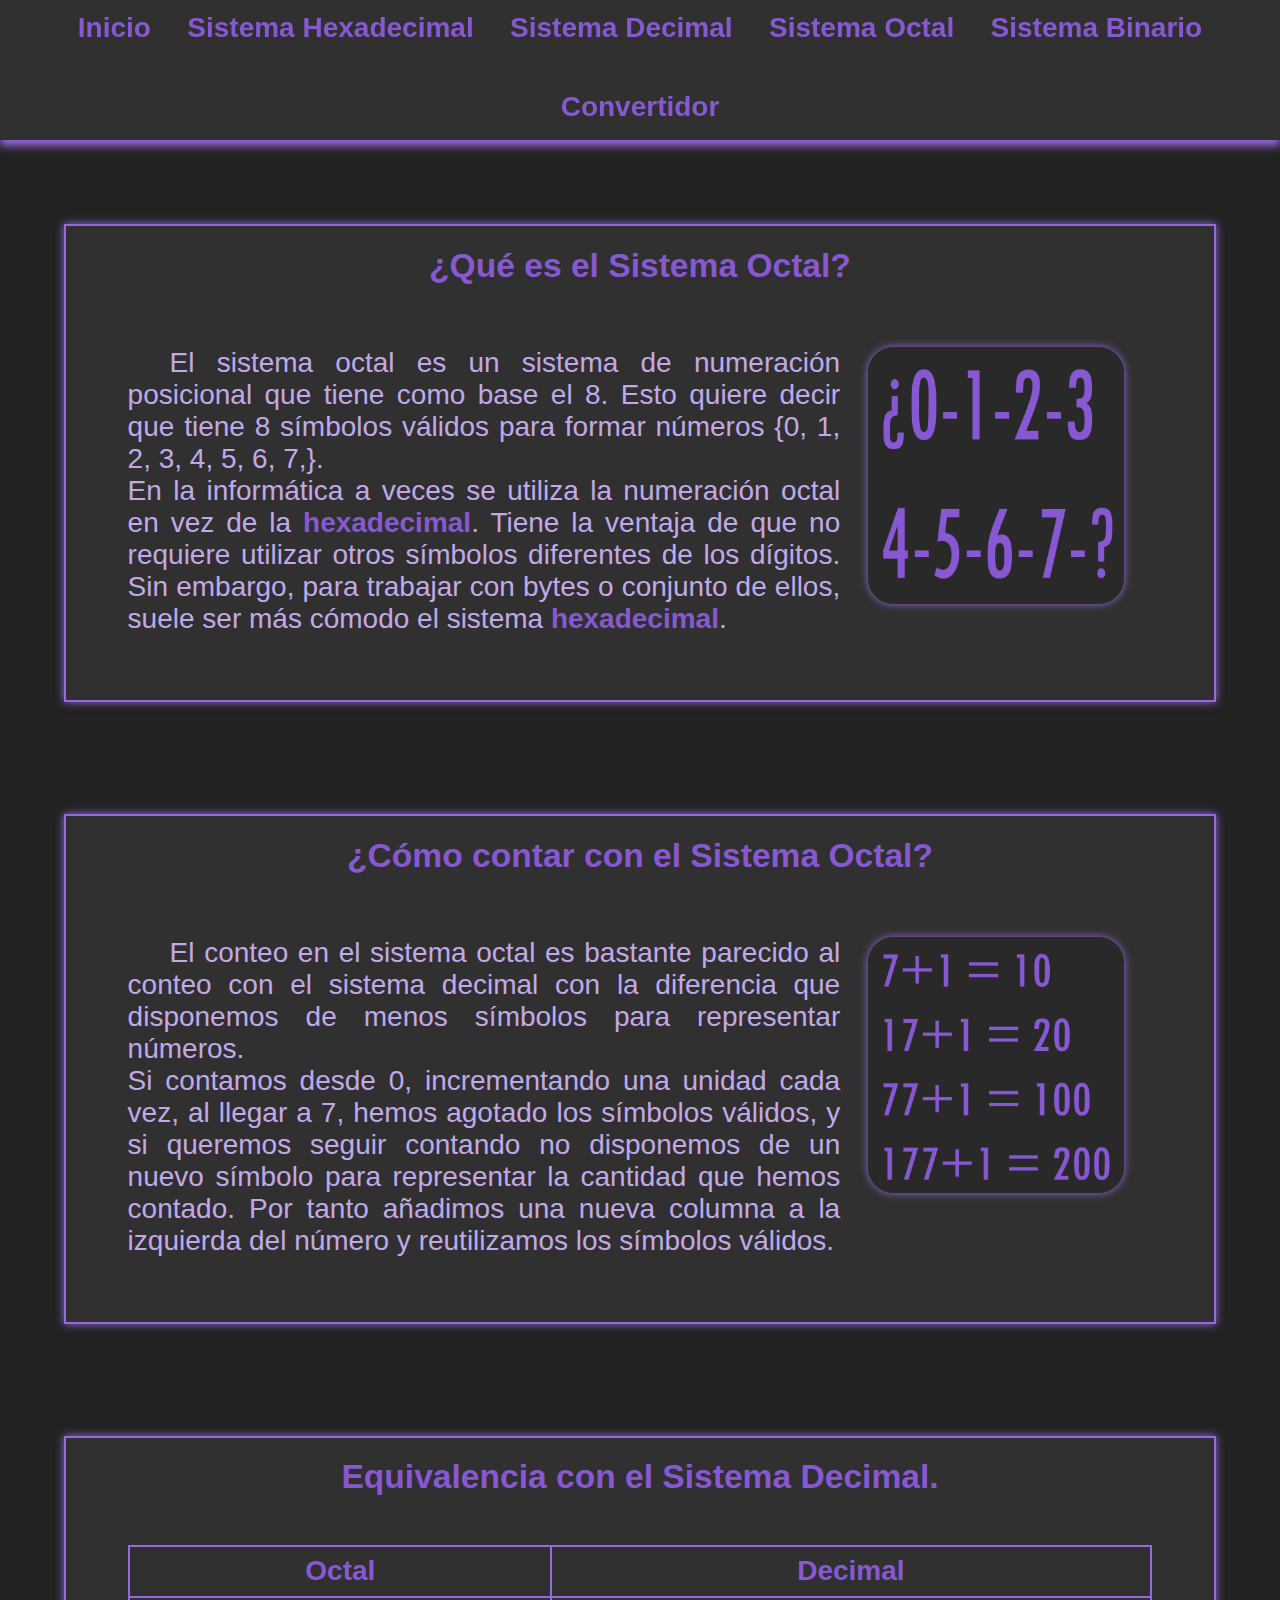
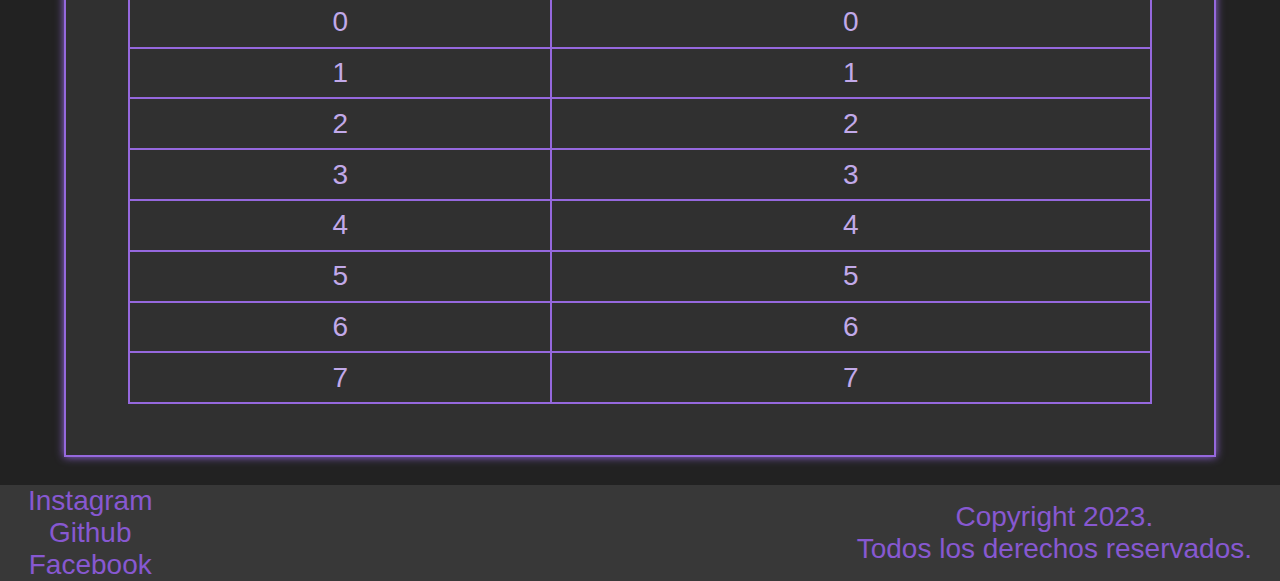
<file: Octal.html>
<!DOCTYPE html>
<html>
	<head>
		<link rel="icon" href="img/icono.ico">
		<meta name="description" content="Cambia números entre los sistemas Hexadecimal, Decimal, Octal y Binario.">
		<meta name="author" content="DevHarsue">
		<meta name="robots" content="index">
		<meta name="keywords" content="Decimal,Hexadecimal,Octal,Binario,Sistema,Sistemas,Numeros">		
		<meta name="viewport" content="width=device-width, initial-scale=1.0">
		<meta charset="utf-8">	

		<link rel="stylesheet" type="text/css" href="CSS/styles.css">
		<link rel="stylesheet" type="text/css" href="CSS/stylesHeader.css">
		<link rel="stylesheet" type="text/css" href="CSS/stylesMain.css">
		<link rel="stylesheet" type="text/css" href="CSS/stylesFooter.css">

		<title>Sistema Octal</title>
	</head>
	<body>

		<header class="header">

			<nav class="header__nav">
				<ul class="header__nav-ul">		
					<li class="header__nav-ul-li"><a href="index.html">Inicio</a></li>
					<li class="header__nav-ul-li"><a href="Hexadecimal.html">Sistema Hexadecimal</a></li>
					<li class="header__nav-ul-li"><a href="Decimal.html">Sistema Decimal</a></li>
					<li class="header__nav-ul-li"><a href="Octal.html">Sistema Octal</a></li>
					<li class="header__nav-ul-li"><a href="Binario.html">Sistema Binario</a></li>
					<li class="header__nav-ul-li"><a href="Convertidor.html">Convertidor</a></li>
				</ul>

			</nav>

		</header>

		<main class="main">

			<article class="main__article">

				<h3 class="main__article-h3">¿Qué es el Sistema Octal?</h3>

				<p class="main__article-p">
					<img src="img/7.png" class="main__article-img" title="Simbolos Octal">
					El sistema octal es un sistema de numeración posicional que tiene como base el 8. Esto quiere decir que tiene 8 símbolos válidos para formar números {0, 1, 2, 3, 4, 5, 6, 7,}.<br>
					En la informática a veces se utiliza la numeración octal en vez de la <a href='Hexadecimal.html'>hexadecimal</a>. Tiene la ventaja de que no requiere utilizar otros símbolos diferentes de los dígitos. Sin embargo, para trabajar con bytes o conjunto de ellos, suele ser más cómodo el sistema <a href='Hexadecimal.html'>hexadecimal</a>.

				</p>

			</article>

			<article class="main__article">

				<h3 class="main__article-h3">¿Cómo contar con el Sistema Octal?</h3>

				<p class="main__article-p">
					<img src="img/8.png" class="main__article-img" title="Contando en Octal">
					El conteo en el sistema octal es bastante parecido al conteo con el sistema decimal con la diferencia que disponemos de menos símbolos para representar números.<br>
					Si contamos desde 0, incrementando una unidad cada vez, al llegar a 7, hemos agotado los símbolos válidos, y si queremos seguir contando no disponemos de un nuevo símbolo para representar la cantidad que hemos contado. Por tanto añadimos una nueva columna a la izquierda del número y reutilizamos los símbolos válidos.

				</p>

			</article>	
			<article class="main__article">

				<h3 class="main__article-h3">Equivalencia con el Sistema Decimal.</h3>
				<table class="main__article-table">
					<thead>
						<tr>
							<th>Octal</th>
							<th>Decimal</th>
						</tr>
					</thead>					
					<tbody>
						<tr>
							<td>0</td>
							<td>0</td>
						</tr>
						<tr>
							<td>1</td>
							<td>1</td>
						</tr>
						<tr>
							<td>2</td>
							<td>2</td>
						</tr>
						<tr>
							<td>3</td>
							<td>3</td>
						</tr>
						<tr>
							<td>4</td>
							<td>4</td>
						</tr>
						<tr>
							<td>5</td>
							<td>5</td>
						</tr>
						<tr>
							<td>6</td>
							<td>6</td>
						</tr>
						<tr>
							<td>7</td>
							<td>7</td>
						</tr>						
					</tbody>
					
				</table>

			</article>	

		</main>

		<footer class="footer">

			<section class="footer__section">

				<ul class="footer__section-ul">
					<li class="footer__section-ul-li"><a href="#" target="_blank">Instagram</a></li>
					<li class="footer__section-ul-li"><a href="#" target="_blank">Github</a></li>
					<li class="footer__section-ul-li"><a href="#" target="_blank">Facebook</a></li>
				</ul>

			</section>

			<section class="footer__section">

				<p class="footer__section-p">
					Copyright 2023.<br>Todos los derechos reservados.
				</p>

			</section>

		</footer>

	</body>
</html>
</file>
<file: CSS/styles.css>
*{
	font-family: Tw Cen MT, sans-serif;
	font-size: 24px;
	padding: 0;
	margin: 0;
	box-sizing: border-box;
}

html{
	background-color: #222;
	height: 100%;
}

body{	
	height: 100%;
	display: flex;
	flex-direction: column;
}

@media (max-width: 800px){
	*{
		font-size: 12px;
	}
}

@media (max-width: 1040px){
	*{
		font-size: 16px;
	}
}

@media (min-width: 1200px){
	*{
		font-size: 28px;
	}
}

@media (min-width: 1600px){
	*{
		font-size: 36px;
	}
}

@media (min-width: 2000px){
	*{
		font-size: 42px;
	}
}

@media (min-width: 2500px){
	*{
		font-size: 46px;
	}
}

@media (min-width: 3000px){
	*{
		font-size: 50px;
	}
}

@media (min-width: 3500px){
	*{
		font-size: 56px;
	}
}


@media (min-width: 4000px){
	*{
		font-size: 60px;
	}
}
</file>
<file: CSS/stylesHeader.css>
.header{
	flex-grow: 0.1;	
	background-color: #383838;
	min-width: 25em;
	min-height: 5em;
	transition: background 0.3s linear,box-shadow 0.3s linear;	
	box-shadow: none;
	position: sticky;
	top: 0;
}

.header:hover{
	background-color: #303030;	
	box-shadow: 0 0.2em 0.3em #9568dd;
}

.header__nav{
	height: 4em;
}

.header__nav-ul{
	padding-top: 1em;
	padding-bottom: 0.4em;
	height: 4em;
	display: flex;
	flex-wrap: wrap;
	align-items: center;
	align-content: center;
	justify-content: center;
}

.header__nav-ul-li{	
	font-size: 1.3em;
	font-weight: bolder;
	display: inline-block;
	margin: 0.5em;
	max-width: 8em;
	min-width: min-content;
}
.header__nav-ul-li a{
	text-decoration: none;
	color: #8758d1;
	text-shadow: none;
	transition: color 0.2s linear,text-shadow 0.2s linear;	
}

.header__nav-ul-li:hover a{	
	color: #c1a9e9; 
	text-shadow: 0 0 1em #9568dd;
}
</file>
<file: CSS/stylesMain.css>
.main{
	flex-grow: 1;
	display: flex;	
	flex-direction: column;
	min-width: 25em;
	max-width: 100%;
	align-items: center;
}

.main__article{
	background-color: #303030;
	width: 90%;
	margin: 3em 5% 1em;
	padding: 0.5em 0.2em 0.3em;
	border: 2px solid #9568dd;
	box-shadow: 0 0 0.3em #9568dd;
	color: #c1a9e9;
	transition: box-shadow 0.3s linear;
}

.main__article-img{	
	margin: 1em;
	margin-top: 0;
	margin-bottom: 0;
	float: right;
	border-radius: 10%;
	width: 25%;
	box-shadow: 0 0 0.3em #9568dd;
}

.main__article:hover{
	box-shadow: 0 0 1em #9568dd;
}

.main__article-h3{
	color: #8758d1;
	padding: 0.2em 0.1em;
	text-align: center;
	font-size: 1.2em;
	font-weight: bolder;
}

.main__article-p{
	padding: 2em;
	overflow: auto;
	text-indent: 1.5em;
	text-align: justify;	
}

.main__article-p a{
	font-weight: bold;
	text-decoration: none;
	color: #8758d1;
}

.main__article-table{
	width: 90%;	
	border-collapse: collapse;
	margin: 1.5em auto;
	user-select: none;
}

.main__article-table tr{
	transition: box-shadow 0.3s linear, background-color 0.3s linear;
}

.main__article-table tbody tr:hover{
	box-shadow: 0 0 0.3em #9568dd;
	background-color: #202020;
}

.main__article-table th{	
	color: #8758d1;
	border: 2px solid #9568dd;
	text-align: center;
	padding: 0.3em;
}

.main__article-table td{
	border: 2px solid #9568dd;
	text-align: center;
	padding: 0.3em;
}
</file>
<file: CSS/stylesFooter.css>
.footer{
	flex-grow: 0.1;
	background-color: #383838;
	min-width: 25em;
	display: flex;
	justify-content: space-between;
	align-items: center;
}

.footer__section{	
	margin: 0 1em;
}

.footer__section-ul-li{
	text-align: center;
	list-style-type: none;
	color: #8758d1;
}

.footer__section-ul-li a{
	color: #8758d1;
	text-decoration: none;
	transition: color 0.2s linear;
}

.footer__section-ul-li a:hover{
	color: #c1a9e9;
	text-decoration: none;
}

.footer__section:last-child{
	text-align: center;
	color: #8758d1;	
}

.footer__section-p{
}
</file>
<file: CSS/stylesMainConvertidor.css>
.main__article-section{
	display: flex;
	flex-direction: column;
}

.main__article-section-ul{
	margin: 1em;
	display: flex;
	justify-content: space-evenly;
	
}

.main__article-section-ul-li{

	list-style: none;

	color: #c1a9e9;	
	border: 2px solid #9568dd;
	margin: 0.5em;
	padding: 0.3em;
	width: 8em;
	box-shadow: none;	

	font-weight: bolder;	

	border-radius: 10%;

	user-select: none;
	text-align: center;

	transition: color 0.3s linear, box-shadow 0.3s linear, background-color 0.3s linear, border-radius 0.3s linear; 
}

.main__article-section-ul-li:hover, .main__article-section-btn:hover{
	color: #8758d1;	
	box-shadow: 0 0 0.3em #9568dd;	
	cursor: pointer;
}

.main__article-section-ul-li:focus, .main__article-section-btn:focus{
	background-color: #292929;
	color: #8758d1;	
	border-radius: 15%;
	box-shadow: 0 0 1em #9568dd;	
}

.main__article-section-btn{
	align-self: center;

	color: #c1a9e9;	
	border: 2px solid #9568dd;
	margin: 0.5em;
	padding: 0.3em;
	width: 8em;
	background-color: transparent;
	font-size: 1.1em;
	font-weight: bolder;

	border-radius: 10%;

	user-select: none;
	text-align: center;

	transition: color 0.3s linear, box-shadow 0.3s linear, background-color 0.3s linear, border-radius 0.3s linear; 
}

.main__article-section-input{
	align-self: center;
	text-align: center;
	color: #c1a9e9;	

	margin: 1em;
	border: 2px solid #9568dd;
	background: transparent;
	padding: 0.3em 3em;
	text-align: center;

	outline: none;

	transition: box-shadow 0.3s linear;
}

.main__article-section-input:focus{
	color: #c1a9e9;
	box-shadow: 0 0 0.3em #9568dd;
}

.main__article-section-p{
	margin: 0.3em;
	padding: 0.3em;
	text-align: center;
}

.main__article-section-p span{
	font-weight: bold;
	color: #8758d1;
}

.error{
	color: #df7e7e;
}
</file>
